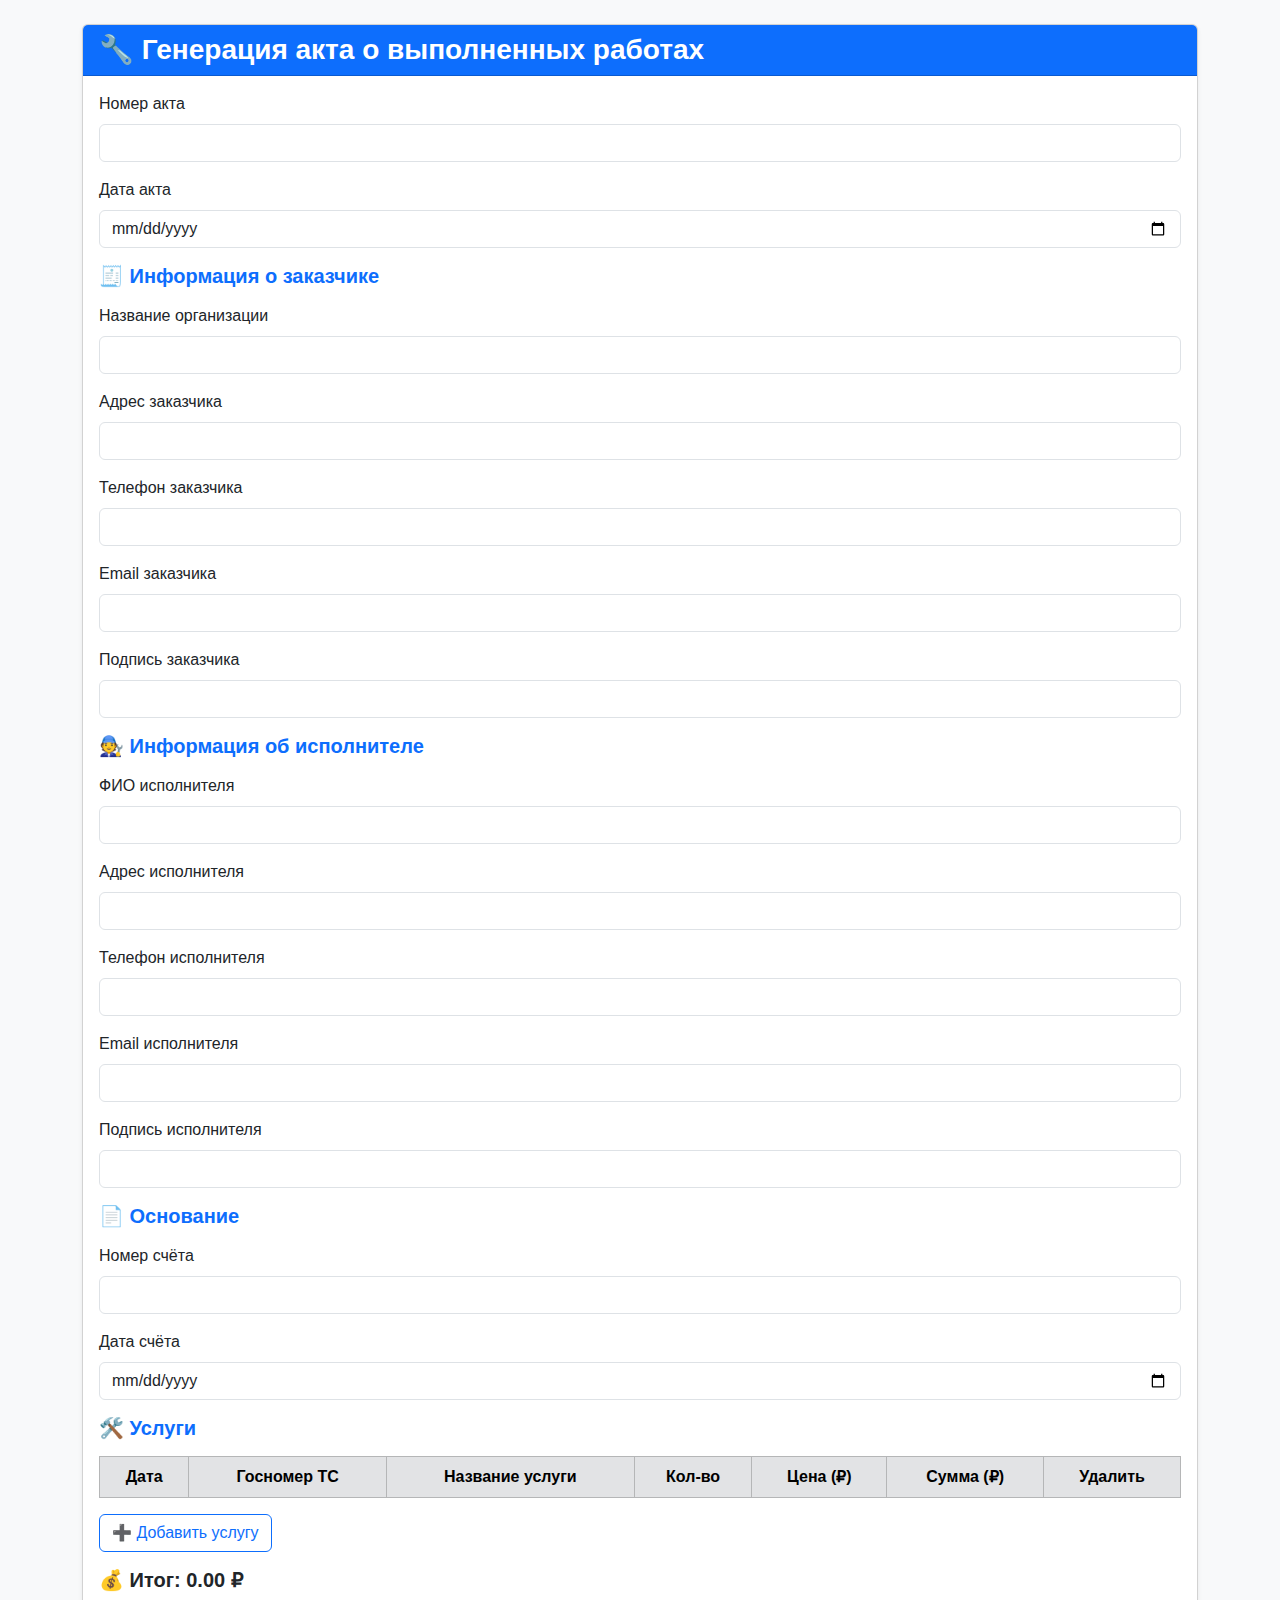
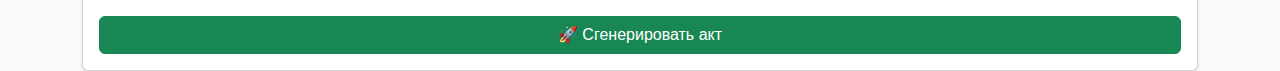
<file: templates/index.html>
<!DOCTYPE html>
<html lang="ru">
	<head>
		<meta charset="UTF-8" />
		<meta name="viewport" content="width=device-width, initial-scale=1.0" />
		<title>Генерация акта</title>
		<!-- Подключение Bootstrap -->
		<link
			href="https://cdn.jsdelivr.net/npm/bootstrap@5.3.2/dist/css/bootstrap.min.css"
			rel="stylesheet" />
		<link rel="stylesheet" href="/static/style.css" />
		<script>
			function addServiceRow() {
				const table = document.getElementById("services");
				const newRow = table.insertRow(-1);
				const cols = [
					"service_date",
					"car_number",
					"service_name",
					"quantity",
					"price",
					"total",
				];
				cols.forEach((col, idx) => {
					let cell = newRow.insertCell(idx);
					let input = document.createElement("input");
					input.name = col;
					input.type =
						col === "quantity" || col === "price" ? "number" : "text";
					input.className = "form-control";
					input.required = true;
					if (col === "total") {
						input.readOnly = true;
						input.className += " bg-light";
					}
					input.oninput = () => calculateTotal(newRow);
					cell.appendChild(input);
				});
				const removeCell = newRow.insertCell(cols.length);
				const removeBtn = document.createElement("button");
				removeBtn.textContent = "🗑️";
				removeBtn.className = "btn btn-danger";
				removeBtn.type = "button";
				removeBtn.onclick = () => table.deleteRow(newRow.rowIndex);
				removeCell.appendChild(removeBtn);
			}

			function calculateTotal(row) {
				const quantity = row.cells[3].querySelector("input").value;
				const price = row.cells[4].querySelector("input").value;
				const totalCell = row.cells[5].querySelector("input");
				totalCell.value =
					quantity && price ? (quantity * price).toFixed(2) : "";

				calculateGrandTotal();
			}

			function calculateGrandTotal() {
				const table = document.getElementById("services");
				let grandTotal = 0;
				for (let i = 1; i < table.rows.length; i++) {
					const total =
						parseFloat(table.rows[i].cells[5].querySelector("input").value) ||
						0;
					grandTotal += total;
				}
				document.getElementById("grandTotal").textContent =
					grandTotal.toFixed(2) + " ₽";
			}

			form.onsubmit = () => {
				console.log("Данные формы:", new FormData(form)); // Логируем данные формы перед отправкой
			};
		</script>
	</head>
	<body class="bg-light">
		<div class="container mt-4">
			<div class="card shadow-sm">
				<div class="card-header bg-primary text-white">
					<h3 class="mb-0">🔧 Генерация акта о выполненных работах</h3>
				</div>
				<div class="card-body">
					<form action="/generate" method="post">
						<!-- Номер и дата акта -->
						<div class="mb-3">
							<label class="form-label">Номер акта</label>
							<input
								type="text"
								name="act_number"
								class="form-control"
								required />
						</div>

						<div class="mb-3">
							<label class="form-label">Дата акта</label>
							<input
								type="date"
								name="act_date"
								class="form-control"
								required />
						</div>

						<!-- Информация о заказчике -->
						<div class="mb-3">
							<h5 class="text-primary">🧾 Информация о заказчике</h5>
						</div>

						<div class="mb-3">
							<label class="form-label">Название организации</label>
							<input
								type="text"
								name="client_name"
								class="form-control"
								required />
						</div>
						<div class="mb-3">
							<label class="form-label">Адрес заказчика</label>
							<input
								type="text"
								name="client_address"
								class="form-control"
								required />
						</div>
						<div class="mb-3">
							<label class="form-label">Телефон заказчика</label>
							<input
								type="tel"
								name="client_phone"
								class="form-control"
								required />
						</div>
						<div class="mb-3">
							<label class="form-label">Email заказчика</label>
							<input
								type="email"
								name="client_email"
								class="form-control"
								required />
						</div>

						<!-- Подпись заказчика -->
						<div class="mb-3">
							<label class="form-label">Подпись заказчика</label>
							<input
								type="text"
								name="client_signature"
								class="form-control"
								required />
						</div>

						<!-- Данные исполнителя -->
						<div class="mb-3">
							<h5 class="text-primary">🧑‍🔧 Информация об исполнителе</h5>
						</div>

						<div class="mb-3">
							<label class="form-label">ФИО исполнителя</label>
							<input
								type="text"
								name="executor_name"
								class="form-control"
								required />
						</div>
						<div class="mb-3">
							<label class="form-label">Адрес исполнителя</label>
							<input
								type="text"
								name="executor_address"
								class="form-control"
								required />
						</div>
						<div class="mb-3">
							<label class="form-label">Телефон исполнителя</label>
							<input
								type="tel"
								name="executor_phone"
								class="form-control"
								required />
						</div>
						<div class="mb-3">
							<label class="form-label">Email исполнителя</label>
							<input
								type="email"
								name="executor_email"
								class="form-control"
								required />
						</div>
						<div class="mb-3">
							<label class="form-label">Подпись исполнителя</label>
							<input
								type="text"
								name="executor_signature"
								class="form-control"
								required />
						</div>

						<!-- Основание -->
						<div class="mb-3">
							<h5 class="text-primary">📄 Основание</h5>
						</div>

						<div class="mb-3">
							<label class="form-label">Номер счёта</label>
							<input
								type="text"
								name="invoice_number"
								class="form-control"
								required />
						</div>
						<div class="mb-3">
							<label class="form-label">Дата счёта</label>
							<input
								type="date"
								name="invoice_date"
								class="form-control"
								required />
						</div>

						<!-- Услуги -->
						<div class="mb-3">
							<h5 class="text-primary">🛠️ Услуги</h5>
						</div>

						<table class="table table-bordered table-hover" id="services">
							<thead class="table-secondary">
								<tr>
									<th>Дата</th>
									<th>Госномер ТС</th>
									<th>Название услуги</th>
									<th>Кол-во</th>
									<th>Цена (₽)</th>
									<th>Сумма (₽)</th>
									<th>Удалить</th>
								</tr>
							</thead>
							<tbody></tbody>
						</table>
						<button
							type="button"
							class="btn btn-outline-primary mb-3"
							onclick="addServiceRow()">
							➕ Добавить услугу
						</button>

						<!-- Итог -->
						<div class="mb-4">
							<h5>💰 Итог: <span id="grandTotal">0.00 ₽</span></h5>
						</div>

						<button type="submit" class="btn btn-success w-100">
							🚀 Сгенерировать акт
						</button>
					</form>
				</div>
			</div>
		</div>

		<!-- Подключение Bootstrap JS -->
		<script src="https://cdn.jsdelivr.net/npm/bootstrap@5.3.2/dist/js/bootstrap.bundle.min.js"></script>
	</body>
</html>
</file>
<file: static/style.css>
body {
    font-family: 'Segoe UI', Tahoma, Geneva, Verdana, sans-serif;
}
h3, h5 {
    font-weight: 600;
}
.table {
    text-align: center;
    vertical-align: middle;
}
input:focus {
    border-color: #007BFF;
    box-shadow: 0 0 6px rgba(0, 123, 255, 0.5);
}
button.btn-outline-primary:hover {
    background-color: #007BFF;
    color: #fff;
}
</file>
